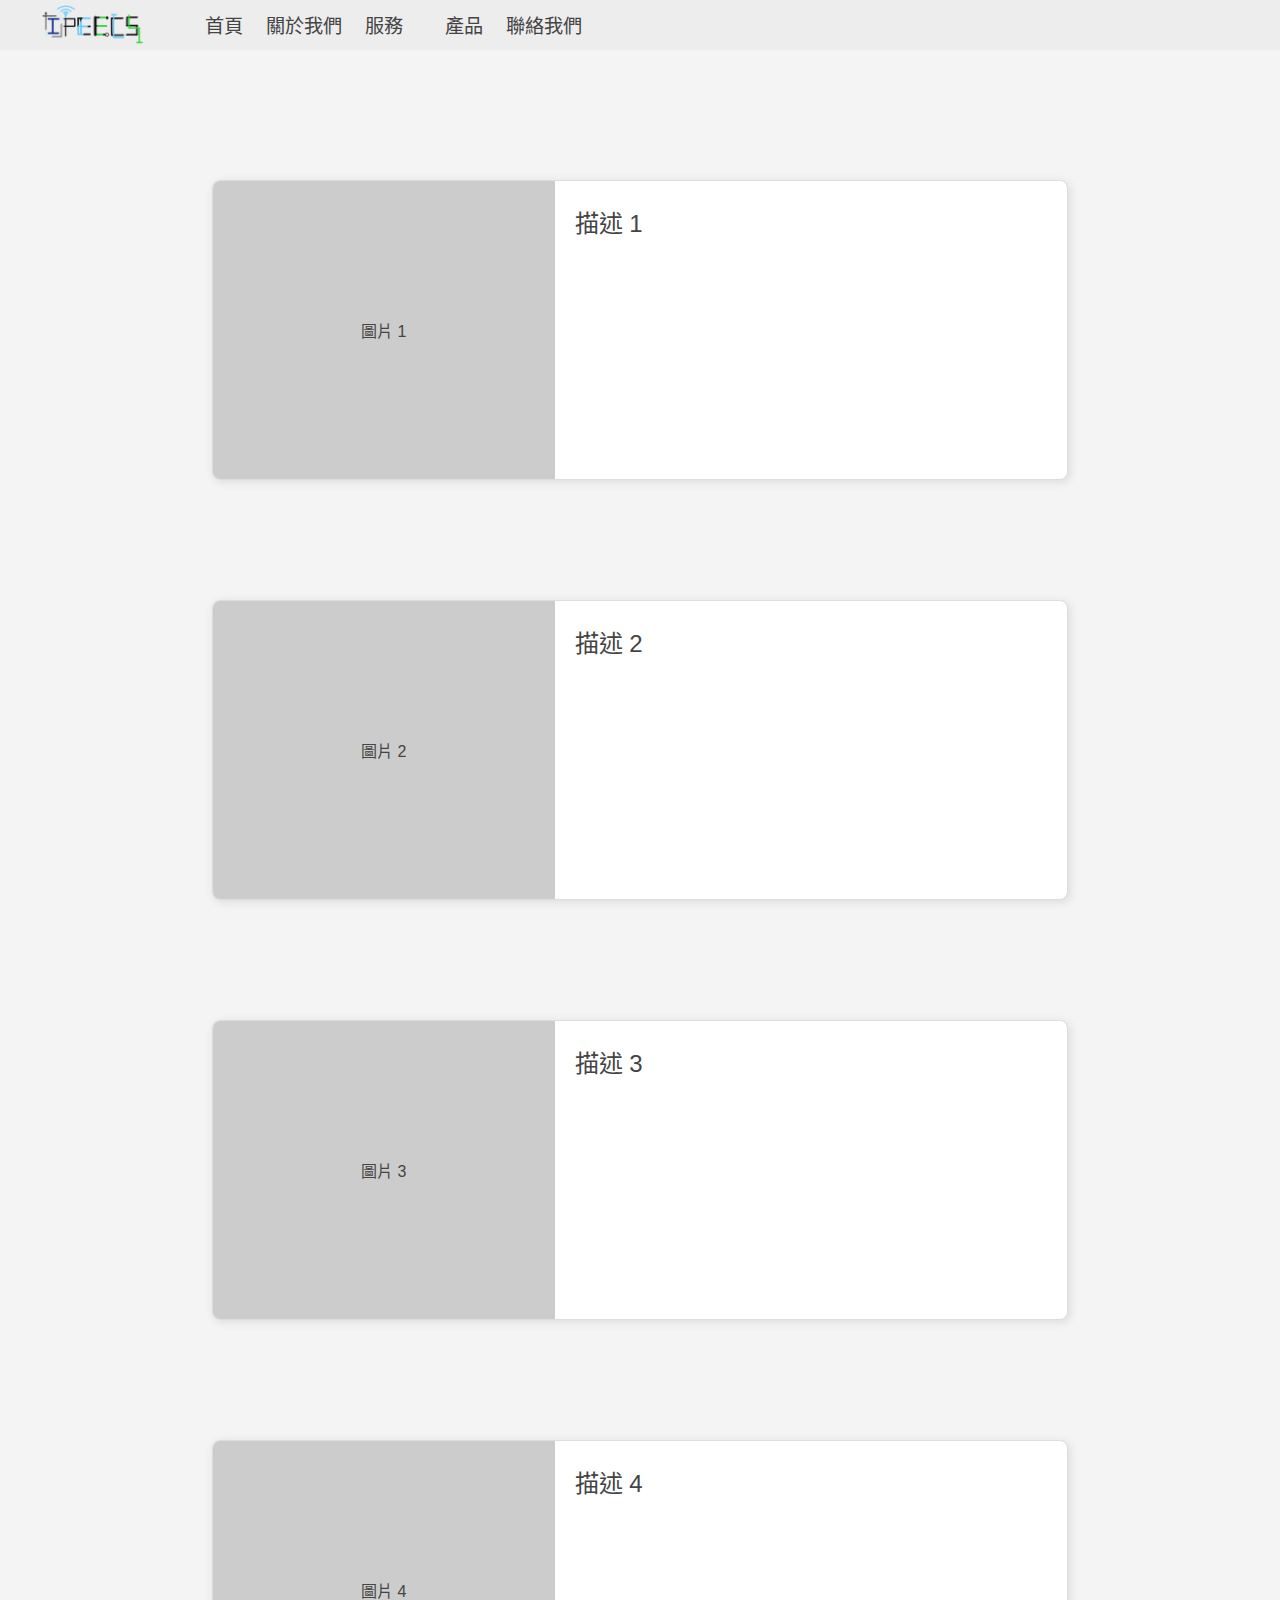
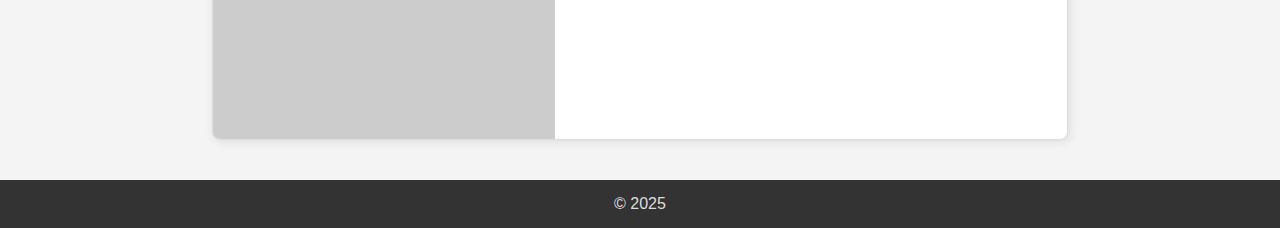
<file: hw1/index.html>
<!DOCTYPE html>
<html lang="zh-TW">
<head>
    <meta charset="UTF-8">
    <meta name="viewport" content="width=device-width, initial-scale=1.0">
    <title>排版範例</title>
    <link rel="stylesheet" href="style.css">
</head>
<body>

    <div class="container">
        <!-- header -->
        <header class="header">
            <img class="header-logo" src="./images/logo.png" alt="logo"></img>
                <div class="container-hor">
                    <li><a href="#">首頁</a></li>
                    <li><a href="#">關於我們</a></li>
                    <li><a href="#">服務</a></li>
                    <li><a href="#">產品</a></li>
                    <li><a href="#">聯絡我們</a></li>
                </div>
        </header>

        <!-- main content -->
        <main class="main-container">
            <div class="major-info-card">
                <div class="major-info-img">圖片 1</div>
                <div class="major-info-description">描述 1</div>
            </div>
            <div class="major-info-card">
                <div class="major-info-img">圖片 2</div>
                <div class="major-info-description">描述 2</div>
            </div>
            <div class="major-info-card">
                <div class="major-info-img">圖片 3</div>
                <div class="major-info-description">描述 3</div>
            </div>
            <div class="major-info-card">
                <div class="major-info-img">圖片 4</div>
                <div class="major-info-description">描述 4</div>
            </div>
        </main>

        <!-- 底部網站信息 -->
        <footer class="footer">
            © 2025
        </footer>
    </div>

</body>
</html>
</file>
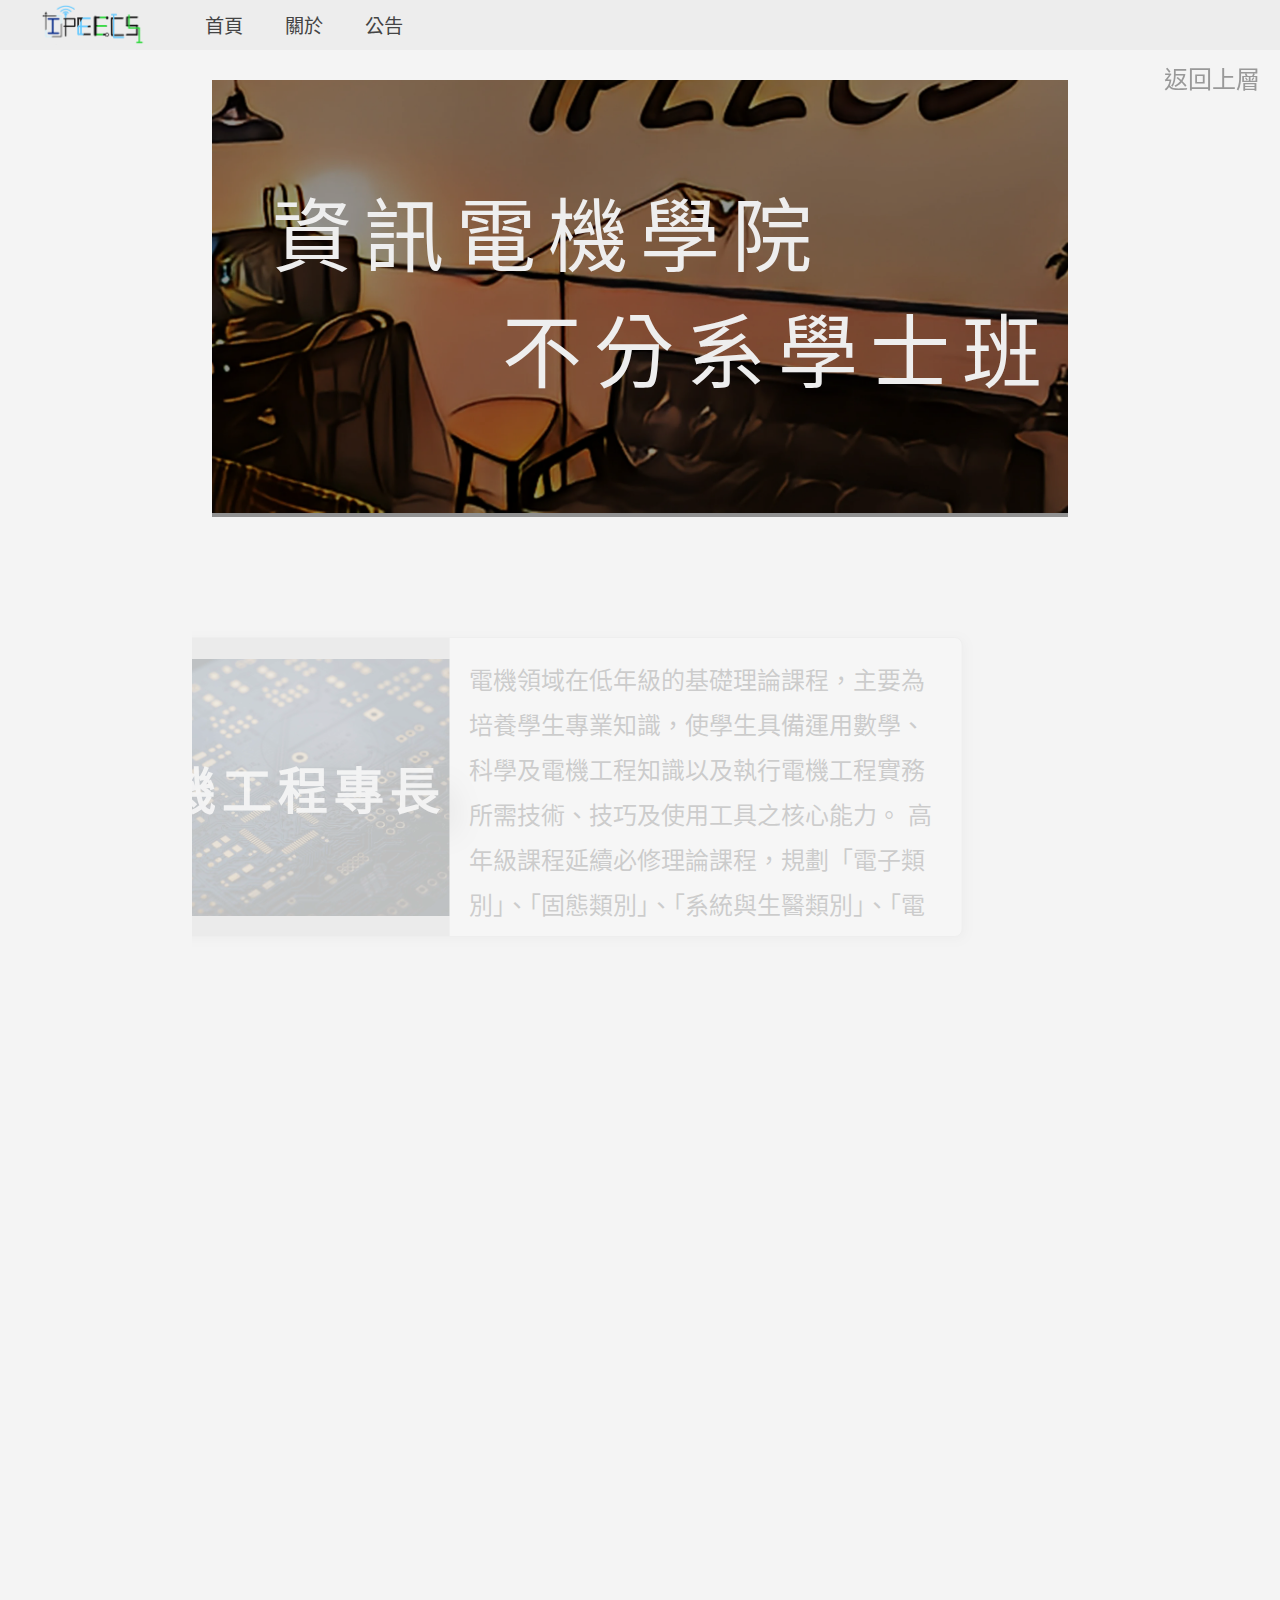
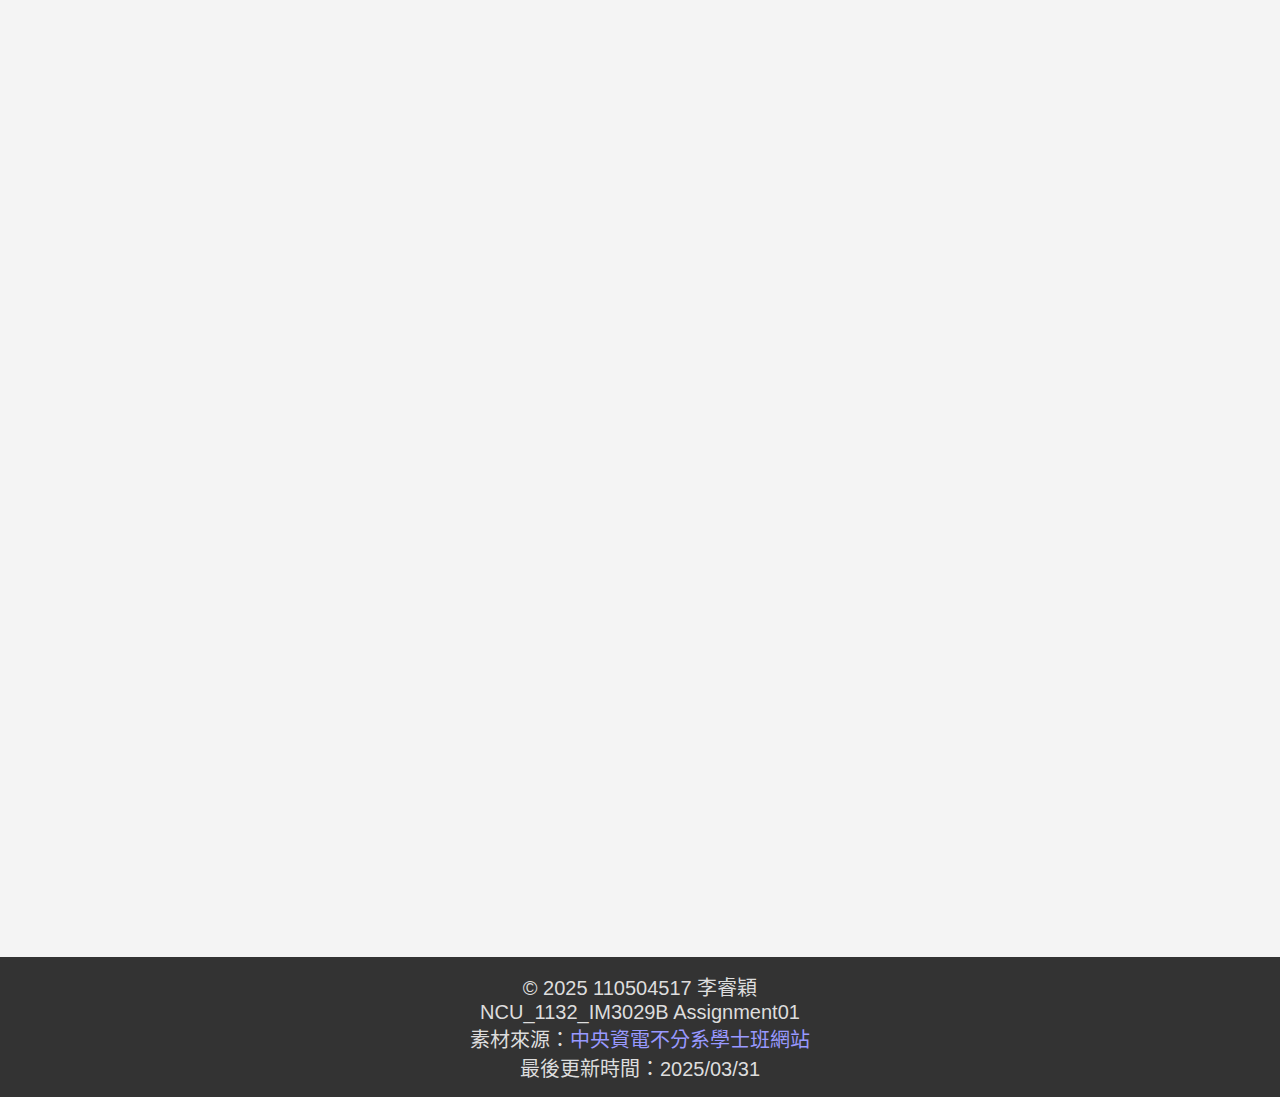
<file: hw1/110504517-hw1/code/index.html>
<!DOCTYPE html>
<html lang="zh-TW">
<head>
    <meta charset="UTF-8">
    <meta name="viewport" content="width=device-width, initial-scale=1.0">
    <title>資電不分系</title>
    <link rel="stylesheet" href="style.css">
</head>
<body>
    <div class="container">
        <!-- header -->
            <div id="header-container">
            <header class="header">
                <img class="header-logo" src="./images/logo.png" alt="logo">
                <div class="container-hor">
                    <li><a href="index.html">首頁</a></li>
                    <li><a href="about.html">關於</a></li>
                    <li><a href="announcement.html">公告</a></li>
                </div>
            </header>
        </div>
        <div id="back-to-top">返回上層</div>

        <!-- main content -->
        <main class="main-container">
            <!-- poster -->
             <div style="position: relative; width: 100%; height: auto;">
                <img src="./images/index_img_01.webp" alt="logo" width="100%" height="auto">
                <div class="poster-title">
                    <br>
                    資訊電機學院&emsp;&emsp;<br>
                    &emsp;&emsp;&emsp;不分系學士班
                </div>
            </div>
            <!-- cards -->
            <div class="major-info-card">
                <div class="major-info-img">
                    <img src="./images/major_img_01.jpg">
                    <h1>電機工程專長</h1>
                </div>
                <div class="major-info-description">電機領域在低年級的基礎理論課程，主要為培養學生專業知識，使學生具備運用數學、科學及電機工程知識以及執行電機工程實務所需技術、技巧及使用工具之核心能力。
                    高年級課程延續必修理論課程，規劃「電子類別」、「固態類別」、「系統與生醫類別」、「電波類別」等四類別選修課程，提供學生依個人興趣，自由跨類別選修電機資訊各領域課程。</div>
            </div>
            <div class="major-info-card">
                <div class="major-info-img">
                    <img src="./images/major_img_02.jpg">
                    <h1>資訊工程專長</h1>
                </div>
                <div class="major-info-description">資電學士班資工專長領域修課内容，除必修科目外，主要透過研究學群的畫分，使學生能依據其性向、能力及就業需求規劃其選課内容。
                    課程重視實務設計，並依據資訊電腦相關領域需求設計相關的專業課程，以培養學生程式設計、邏輯、數學運算、資料運算、網通資安、軟體硬體開發及設計的能力。</div>
            </div>
            <div class="major-info-card">
                <div class="major-info-img">
                    <img src="./images/major_img_03.jpg">
                    <h1>通訊工程專長</h1>
                </div>
                <div class="major-info-description">通訊工程專長領域，可再細分為通訊系統及訊號處理兩組，並可與電機系電波組領域專長整合規劃。
                    通訊系統主要研究項目包括無線通訊、行動通訊、數位傳輸等技術；訊號處理主要研究項目包括音視訊處理、電腦視覺、通訊訊號處理、多媒體通訊等技術。</div>
            </div>
            <div class="major-info-card">
                <div class="major-info-img">
                    <img src="./images/major_img_04.jpg">
                    <h1>網路工程專長</h1>
                </div>
                <div class="major-info-description">網路專長領域著重在包括有線、無線通訊網路技術，及網路各種應用與服務之開發。
                    修課內容除包括資電領域之共同必修基礎科目外，還包括兩大重點主題：一是通訊及網路基本原理與技術（如訊號與系統，計算機網路等），另一是與網路應用與服務相關的資訊與軟體技術（如作業系統、資料結構、演算法等）。</div>
            </div>
            <div style="height: 300px;"></div>
        </main>

        <!-- web info -->
        <div id="footer-container">
            <footer class="footer">
                <p>© 2025 110504517 李睿穎</p>
                <p>NCU_1132_IM3029B Assignment01</p>
                <p>素材來源：<a href="https://www.ipeecs.ncu.edu.tw/" target="_blank" rel="noopener noreferrer"style="color: #99F; text-decoration: none;">中央資電不分系學士班網站</a></p>
                <p>最後更新時間：2025/03/31</p>
            </footer>
        </div>
    </div>
    
    <script src="script.js"></script>
    <script src="index.js"></script>
</body>
</html>
</file>
<file: hw1/style.css>
:root{
    --text-color: #444;
    --text-hover-color: #346;
}

* {
    margin: 0;
    padding: 0;
    box-sizing: border-box;
}

body {
    font-family: Arial, sans-serif;
    display: flex;
    flex-direction: column;
    align-items: center;
    background-color: #f4f4f4;
    color: var(--text-color)
}

p{
    font-size: 20px;
}

.container {
    width: 100%;
    display: flex;
    flex-direction: column;
    align-items: center;
}
.container-hor {
    width: 100%;
    display: flex;
    flex-direction: row;
    align-items: center;
}

/* header */
#header-container{
    width: 100%;
}
.header {
    display: flex;
    width: 100%;
    height: 50px;
    padding: 3px;
    background-color: #EDEDED;
    color: white;
    justify-content: space-between;
    align-items: center;
    position: fixed; 
    top: 0;
    left: 0;
    z-index: 1000;
}
.header-logo{
    height: 100%;
    margin-left: 35px;
    margin-right: 35px;
}
/* 頁面跳轉按鈕 */
.header li{
    list-style: none;
    font-size: larger;
    text-align: center;
    width: 80px;
}
header a, a:link, a:visited, a:active, a:focus{
    text-decoration: none;
    color: var(--text-color);
    font-weight: normal;
}
header a:hover {
    text-decoration: none;
    color: var(--text-hover-color);
    font-weight: bold;
}

#back-to-top{
    position: fixed;
    top: 60px;
    right: 20px;
    font-size: 24px;
    color: #999;
}
#back-to-top:hover{
    color: var(--text-color);
}

.main-container {
    margin-top: 60px;
    width: 70%;
    display: flex;
    flex-wrap: wrap;
    justify-content: center;
    gap: 20px;
    padding: 20px;
    overflow: hidden
}

.poster-title{
    background-color: #00000067; 
    position: absolute;
    top: 0; 
    left: 0; 
    width: 100%; 
    height: 100%;
    color: #EEE;
    font-size: 80px;
    letter-spacing: 12px;
    text-align: center;
    ;
}

/* 卡片樣式 */
.major-info-card {
    display: flex;
    width: 100%;
    height: 300px;
    border: 1px solid #ddd;
    background-color: white;
    border-radius: 8px;
    overflow: hidden;
    box-shadow: 2px 2px 10px rgba(0, 0, 0, 0.1);
    margin-top: 100px;
}
.major-info-img {
    width: 40%;
    background-color: #ccc;
    display: flex;
    align-items: center;
    justify-content: center;
    overflow: hidden;
}
.major-info-img>img {
    width: 100%;
    height: auto;
}
.major-info-img>h1 {
    font-size: 50px;
    color: #ffffffec;
    letter-spacing: 6px;
    text-shadow: 20px 20px 30px #00000067, -20px -20px 30px #00000067;
    position: absolute;
}
.major-info-description {
    color: var(--text-color);
    font-size: 24px;
    width: 60%;
    padding: 20px;
    line-height: 45px;
}

.announcement-card{
    display: flex;
    width: 100%;
    height: auto;
    border: 1px solid #ddd;
    background-color: white;
    border-radius: 8px;
    overflow: hidden;
    box-shadow: 2px 2px 10px rgba(0, 0, 0, 0.1);
    margin-top: 8px;
    padding: 15px;
    flex-direction: column;
}
.announcement-card h1{
    width: 100%;
    font-size: 26px;
    border-bottom-width: 2px;
    border-bottom-color: #BBB;
    border-bottom-style: solid;
    margin-bottom: 8px;
}
.announcement-card #content{
    width: 100%;
    font-size: 20px;
    line-height: 35px;
}
.announcement-card #timestamp{
    width: 100%;
    font-size: 16px;
    text-align: end;
}

/* 底部網站信息 */
#footer-container{
    width: 100%;
}
.footer {
    width: 100%;
    padding: 15px;
    text-align: center;
    background-color: #333;
    color: #ddd;
    margin-top: 20px;
}
</file>
<file: hw1/110504517-hw1/code/style.css>
:root{
    --text-color: #444;
    --text-hover-color: #346;
}

* {
    margin: 0;
    padding: 0;
    box-sizing: border-box;
}

body {
    font-family: Arial, sans-serif;
    display: flex;
    flex-direction: column;
    align-items: center;
    background-color: #f4f4f4;
    color: var(--text-color)
}

p{
    font-size: 20px;
}

.container {
    width: 100%;
    display: flex;
    flex-direction: column;
    align-items: center;
}
.container-hor {
    width: 100%;
    display: flex;
    flex-direction: row;
    align-items: center;
}

/* header */
#header-container{
    width: 100%;
}
.header {
    display: flex;
    width: 100%;
    height: 50px;
    padding: 3px;
    background-color: #EDEDED;
    color: white;
    justify-content: space-between;
    align-items: center;
    position: fixed; 
    top: 0;
    left: 0;
    z-index: 1000;
}
.header-logo{
    height: 100%;
    margin-left: 35px;
    margin-right: 35px;
}
/* 頁面跳轉按鈕 */
.header li{
    list-style: none;
    font-size: larger;
    text-align: center;
    width: 80px;
}
header a, a:link, a:visited, a:active, a:focus{
    text-decoration: none;
    color: var(--text-color);
    font-weight: normal;
}
header a:hover {
    text-decoration: none;
    color: var(--text-hover-color);
    font-weight: bold;
}

#back-to-top{
    position: fixed;
    top: 60px;
    right: 20px;
    font-size: 24px;
    color: #999;
}
#back-to-top:hover{
    color: var(--text-color);
}

.main-container {
    margin-top: 60px;
    width: 70%;
    display: flex;
    flex-wrap: wrap;
    justify-content: center;
    gap: 20px;
    padding: 20px;
    overflow: hidden
}

.poster-title{
    background-color: #00000067; 
    position: absolute;
    top: 0; 
    left: 0; 
    width: 100%; 
    height: 100%;
    color: #EEE;
    font-size: 80px;
    letter-spacing: 12px;
    text-align: center;
    ;
}

/* 卡片樣式 */
.major-info-card {
    display: flex;
    width: 100%;
    height: 300px;
    border: 1px solid #ddd;
    background-color: white;
    border-radius: 8px;
    overflow: hidden;
    box-shadow: 2px 2px 10px rgba(0, 0, 0, 0.1);
    margin-top: 100px;
}
.major-info-img {
    width: 40%;
    background-color: #ccc;
    display: flex;
    align-items: center;
    justify-content: center;
    overflow: hidden;
}
.major-info-img>img {
    width: 100%;
    height: auto;
}
.major-info-img>h1 {
    font-size: 50px;
    color: #ffffffec;
    letter-spacing: 6px;
    text-shadow: 20px 20px 30px #00000067, -20px -20px 30px #00000067;
    position: absolute;
}
.major-info-description {
    color: var(--text-color);
    font-size: 24px;
    width: 60%;
    padding: 20px;
    line-height: 45px;
}

.announcement-card{
    display: flex;
    width: 100%;
    height: auto;
    border: 1px solid #ddd;
    background-color: white;
    border-radius: 8px;
    overflow: hidden;
    box-shadow: 2px 2px 10px rgba(0, 0, 0, 0.1);
    margin-top: 8px;
    padding: 15px;
    flex-direction: column;
}
.announcement-card h1{
    width: 100%;
    font-size: 26px;
    border-bottom-width: 2px;
    border-bottom-color: #BBB;
    border-bottom-style: solid;
    margin-bottom: 8px;
}
.announcement-card #content{
    width: 100%;
    font-size: 20px;
    line-height: 35px;
}
.announcement-card #timestamp{
    width: 100%;
    font-size: 16px;
    text-align: end;
}

/* 底部網站信息 */
#footer-container{
    width: 100%;
}
.footer {
    width: 100%;
    padding: 15px;
    text-align: center;
    background-color: #333;
    color: #ddd;
    margin-top: 20px;
}
</file>
